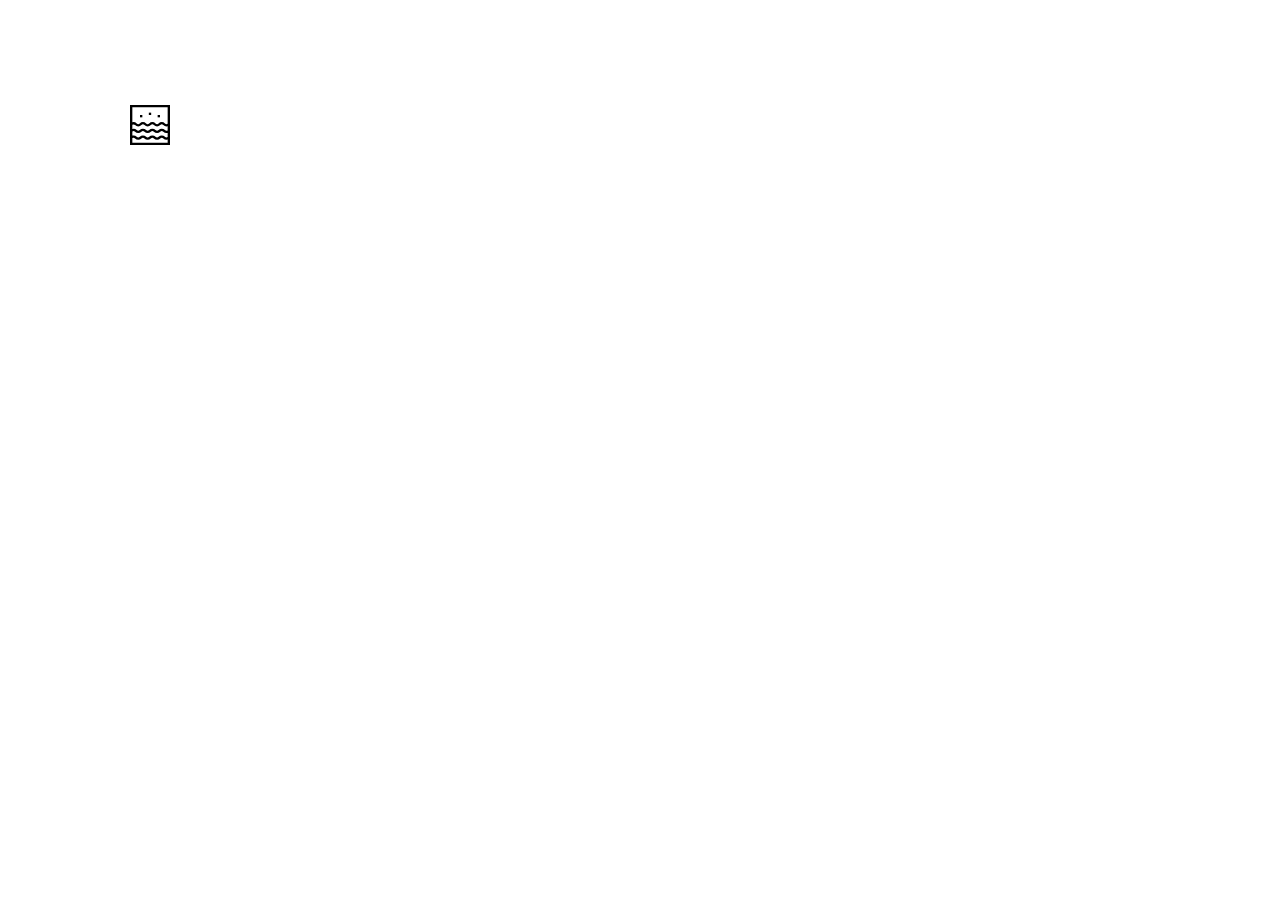
<file: index.html>
<!DOCTYPE html>
<html>
<head>
<meta charset="utf-8">
<meta name="viewport" content="width=device-width, initial-scale=1, maximum-scale=1">
<link rel="stylesheet" href="https://fonts.googleapis.com/css?family=Montserrat">
<link rel="stylesheet" href="assets/css/app.css">
</head>
<body>
	<main class="widget">
		<div class="loading"><img src="assets/images/icon.svg"></div>
		<div class="interior">
			<h1>Newport Beach Surf Report</h1>
			<section class="primary">
				<div class="swell">
					<span class="swell-range"></span>
					<span class="swell-unit"></span>
					<span class="swell-direction"></span>
				</div>
				<div class="wind"></div>
			</section>
			<div class="secondary">
				<span class="air-temp"></span>
			</div>
			<div class="info-btn"></div>
		</div>
		<svg version="1.1" xmlns="http://www.w3.org/2000/svg" xmlns:xlink="http://www.w3.org/1999/xlink" x="0px" y="0px" style="display: none">
			<symbol id="wave">
				<path d="M420,20c21.5-0.4,38.8-2.5,51.1-4.5c13.4-2.2,26.5-5.2,27.3-5.4C514,6.5,518,4.7,528.5,2.7c7.1-1.3,17.9-2.8,31.5-2.7c0,0,0,0,0,0v20H420z"></path>
				<path d="M420,20c-21.5-0.4-38.8-2.5-51.1-4.5c-13.4-2.2-26.5-5.2-27.3-5.4C326,6.5,322,4.7,311.5,2.7C304.3,1.4,293.6-0.1,280,0c0,0,0,0,0,0v20H420z"></path>
				<path d="M140,20c21.5-0.4,38.8-2.5,51.1-4.5c13.4-2.2,26.5-5.2,27.3-5.4C234,6.5,238,4.7,248.5,2.7c7.1-1.3,17.9-2.8,31.5-2.7c0,0,0,0,0,0v20H140z"></path>
				<path d="M140,20c-21.5-0.4-38.8-2.5-51.1-4.5c-13.4-2.2-26.5-5.2-27.3-5.4C46,6.5,42,4.7,31.5,2.7C24.3,1.4,13.6-0.1,0,0c0,0,0,0,0,0l0,20H140z"></path>
			</symbol>
		</svg>
		<div class="water-container">
			<div class="water">
				<svg class="wave back" viewBox="0 0 560 20">
					<use xlink:href="#wave"></use>
				</svg>
				<svg class="wave front" viewBox="0 0 560 20">
					<use xlink:href="#wave"></use>
				</svg>
			</div>
		</div>
	</main>
	<script src="assets/js/jquery.min.js"></script>
	<script src="assets/js/app.js"></script>
</body>
</html>
</file>
<file: assets/css/app.css>
* {
	box-sizing: border-box;
	position: relative;
}
html {
	-ms-text-size-adjust:100%;
	-webkit-text-size-adjust:100%;
}
body {
	font:400 9px/1.5 "Montserrat", -apple-system, BlinkMacSystemFont, "Segoe UI", "Roboto", "Oxygen", "Ubuntu", "Cantarell", "Fira Sans", "Droid Sans", "Helvetica Neue", sans-serif;
	letter-spacing: 0.01rem;
	-webkit-font-smoothing:antialiased;
	-moz-font-smoothing:antialiased;
	-moz-osx-font-smoothing:grayscale;
	text-rendering: optimizeLegibility;
	margin:0;
	-webkit-user-select: none;
	-moz-user-select: none;
	-ms-user-select: none;
	user-select: none;
	background-color: #fff;
	text-transform: uppercase;
	letter-spacing: 0.15em;
	color: #888;
}
article,aside,details,figcaption,figure,footer,header,main,menu,nav,section {
	display:block;
}
@-webkit-keyframes fadeIn {
	from {
		opacity:0;
	}
	to {
		opacity:0.15;
	}
}
@keyframes fadeIn {
	from {
		opacity:0;
	}
	to {
		opacity:0.15;
	}
}
.loading {
	z-index:15;
	position:absolute;
	top:0;
	left:0;
	width:100%;
	height:100%;
	background-color:#fff;
	color:#fff;
	transition:0.25s linear all;
}
.loading img {
	position:absolute;
	top:50%;
	left:50%;
	transform:translate(-50%,-50%);
	width:40px;
	height:auto;
	-webkit-animation-duration:0.35s;
	animation-duration:0.35s;
	-webkit-animation-delay:0.15s;
    animation-delay:0.15s;
	-webkit-animation-fill-mode:both;
	animation-fill-mode:both;
	-webkit-animation-name:fadeIn;
	animation-name:fadeIn;
}
.loading.active {
	visibility:visible;
	opacity:1;
}
.loading.inactive {
	visibility:hidden;
	opacity: 0;
}
.widget {
	display:table;
	width:300px;
	height:auto;
	min-height:250px;
	padding:2.25em;
	text-align:center;
}
.interior {
	display:table-cell;
	vertical-align:middle;
	z-index: 10;
}
.widget h1 {
	font-size:1em;
	margin: 0 0 1.5em;
	font-weight:inherit;
}
.primary:before,.primary:after {
	content:"";
	display:block;
	width:50px;
	height:1px;
	background-color:#ddd;
	margin:1.75em auto;
}
.swell {
	font-size:1.75em;
	line-height:1;
	color:#222;
}
.swell-range {
	font-size:2.5em;
	line-height:1;
}
.wind {
	font-size: 1.25em;
	margin-top:0.75em;
}
.wind span {
	padding: 0 0.75em;
}
.info-btn {
	width: 12px;
	height: auto;
	position: absolute;
	bottom: 0;
	right: 0;
	cursor: pointer;
}
.info-btn a {
	outline: 0;
}
.info-btn img {
	width: 12px;
	height: auto;
	display: block;
}
@-webkit-keyframes front {
	100% {
		-webkit-transform:translate(-50%,0);
		transform:translate(-50%,0);
	}
}
@keyframes front {
	100% {
		-webkit-transform:translate(-50%,0);
		transform:translate(-50%,0);
	}
}
@-webkit-keyframes back {
	100% {
		-webkit-transform:translate(50%,0);
		transform:translate(50%,0);
	}
}
@keyframes back {
	100% {
		-webkit-transform:translate(50%,0);
		transform:translate(50%,0);
	}
}
.water-container {
	position:absolute;
	bottom:0;
	left:0;
	width:100%;
	height:50%;
	overflow:hidden;
	z-index:5;
}
.water {
	position:absolute;
	height:100%;
	width:100%;
	bottom:0;
	left:0;
	z-index:10;
	background:#eee;
	-webkit-transform:translate(0,50%);
	transform:translate(0,50%);
}
.wave {
	width:200%;
	position:absolute;
	bottom:100%;
}
.wave.back {
	right:0;
	fill:#f5f5f5;
	-webkit-animation:back 3.4s infinite linear;
	animation:back 3.4s infinite linear;
}
.wave.front {
	left:0;
	fill:#eee;
	margin-bottom:-1px;
	-webkit-animation:front 1.7s infinite linear;
	animation: front 1.7s infinite linear;
}
@media only screen and (max-width: 600px) { }
</file>
